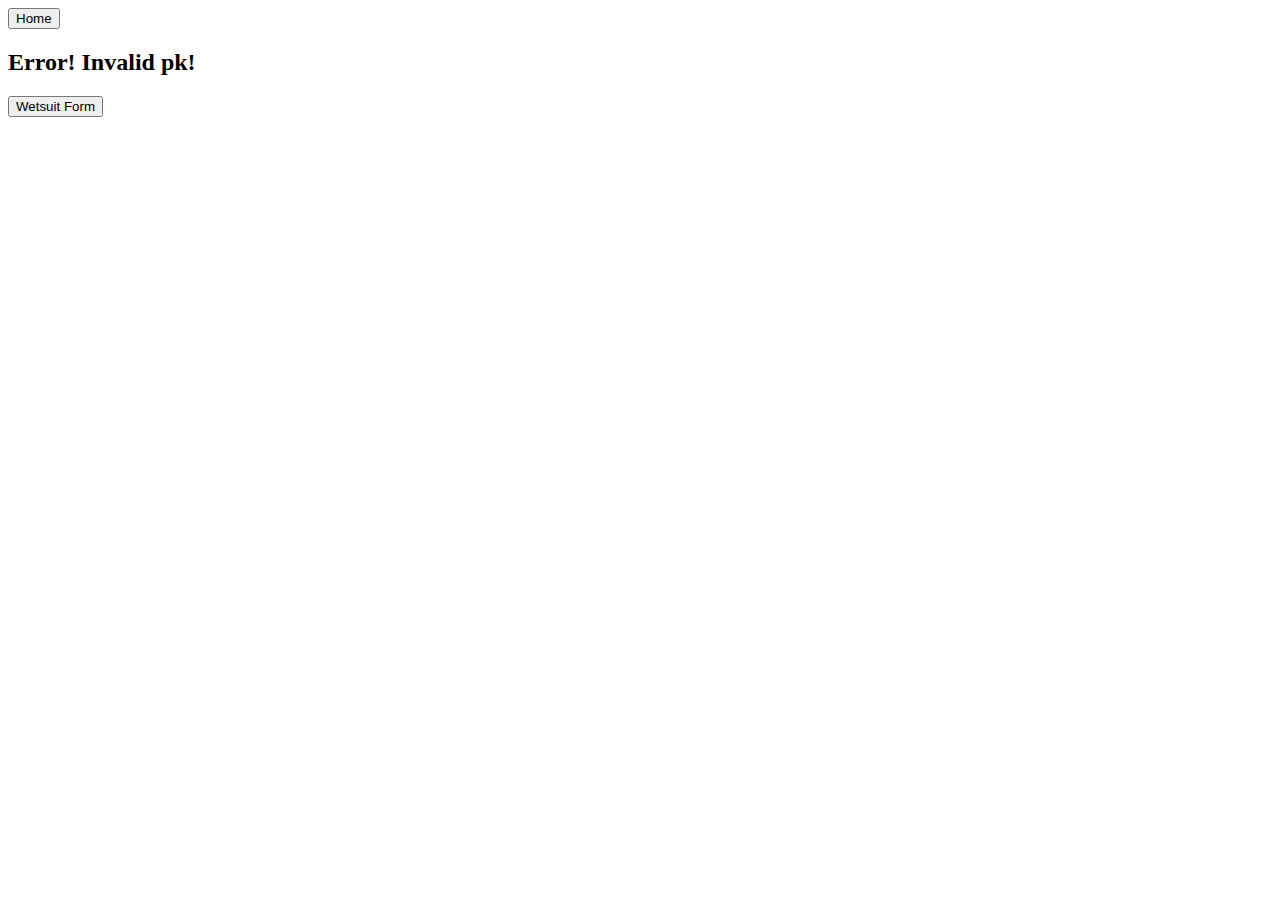
<file: App/templates/App/pkErrorPage.html>
<!DOCTYPE html>
<html lang="en">
<head>
    <meta charset="UTF-8">
    <meta http-equiv="X-UA-Compatible" content="IE=edge">
    <meta name="viewport" content="width=device-width, initial-scale=1.0">
    <title>Brumsurf Stock App</title>
</head>
<body>
    <button onclick="location.href='/'">Home</button>
    <h2>Error! Invalid pk!</h2>
    <button onclick="location.href={% url 'wetsuitFormPage' %}">Wetsuit Form</button>
</body>
</html>
</file>
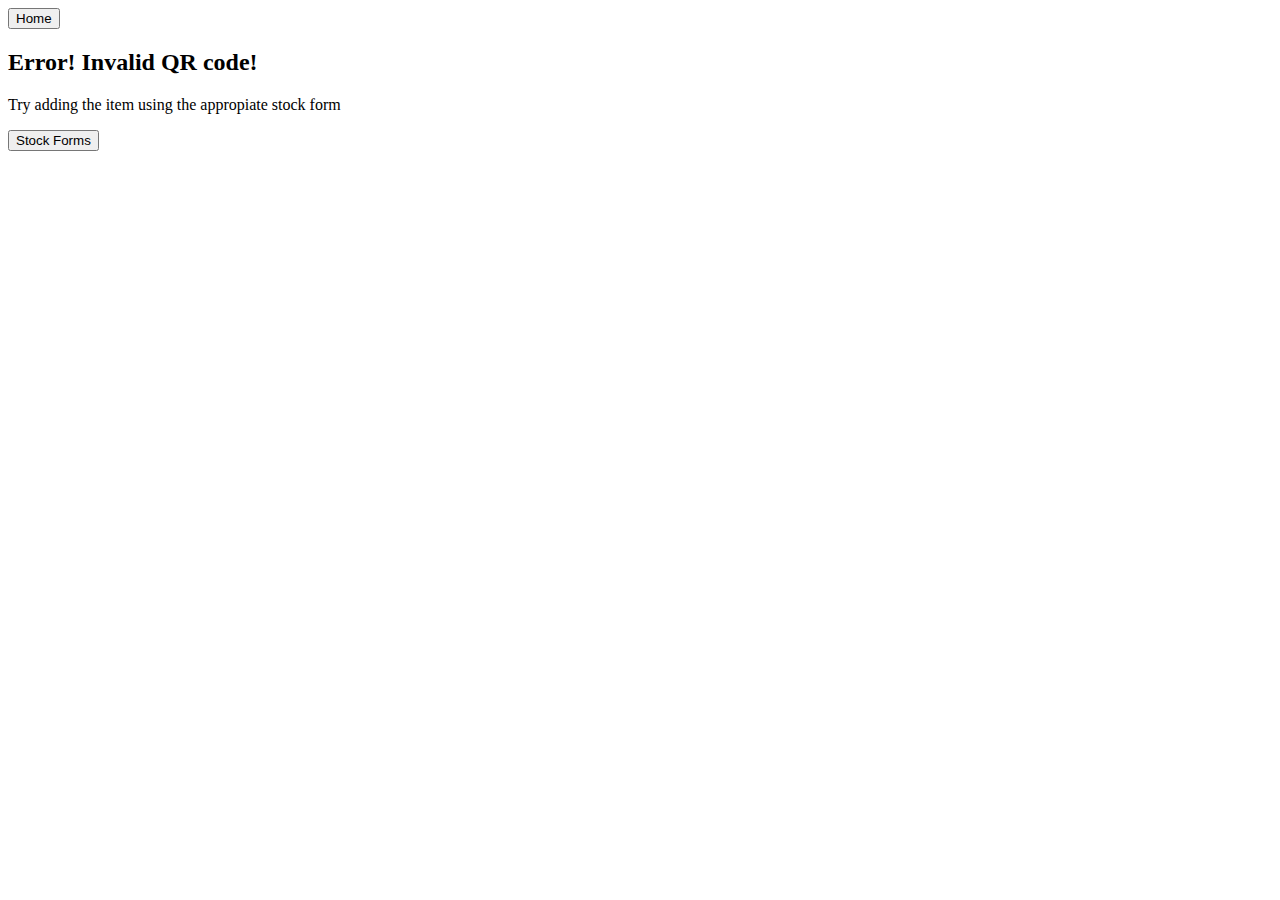
<file: App/templates/App/qrErrorPage.html>
<!DOCTYPE html>
<html lang="en">
<head>
    <meta charset="UTF-8">
    <meta http-equiv="X-UA-Compatible" content="IE=edge">
    <meta name="viewport" content="width=device-width, initial-scale=1.0">
    <title>Brumsurf Stock App</title>
</head>
<body>
    <button onclick="location.href='/'">Home</button>
    <h2>Error! Invalid QR code!</h2>
    <p>Try adding the item using the appropiate stock form</p>
    <button onclick="location.href={% url 'stockFormsPage' %}">Stock Forms</button>
</body>
</html>
</file>
